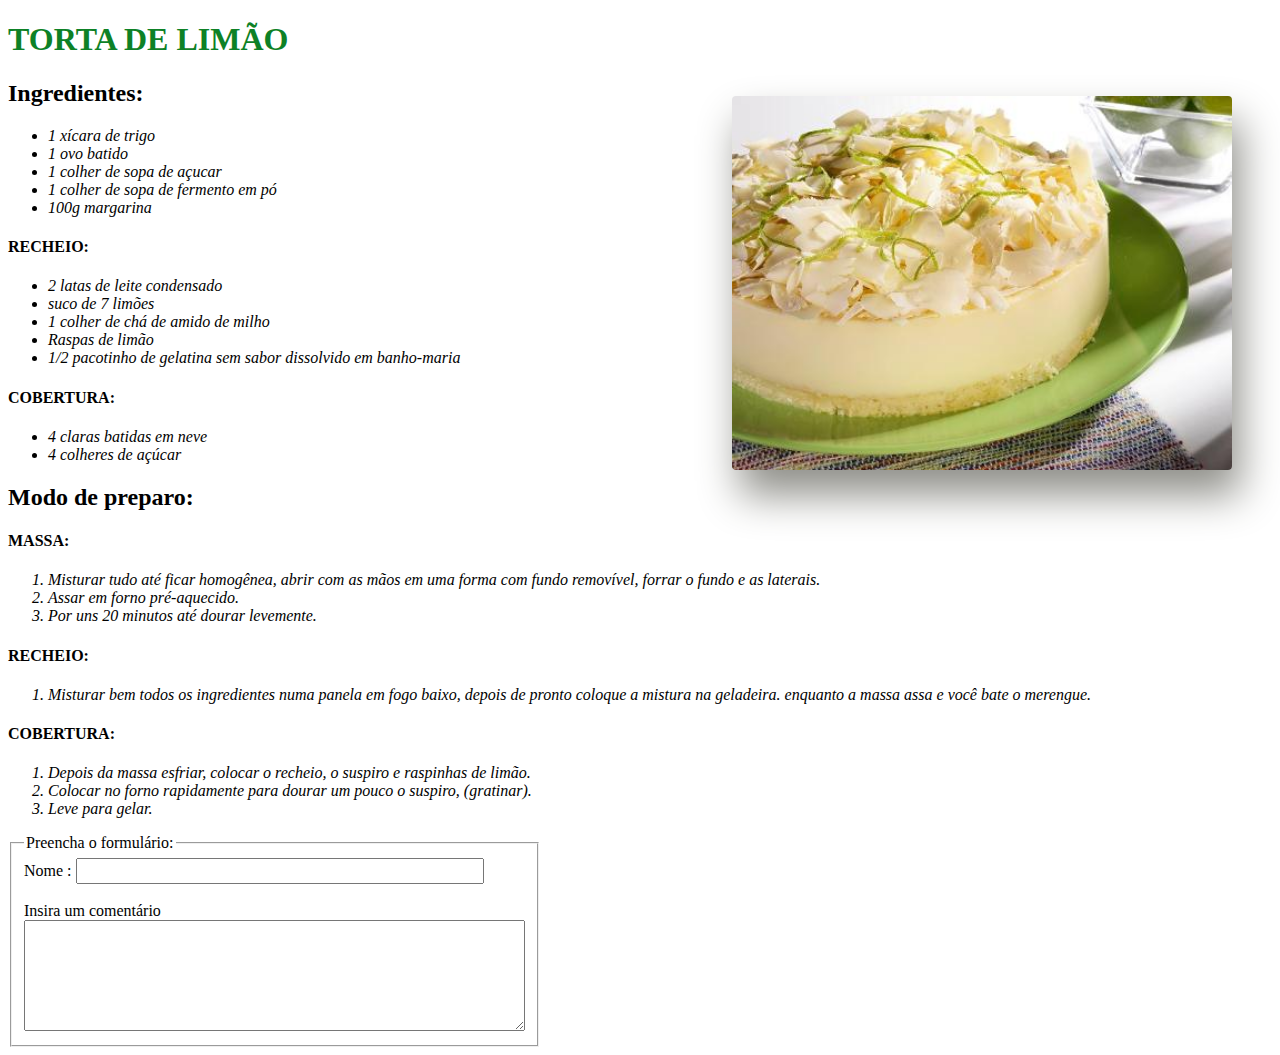
<file: css-aula-pratica-03/ATIVIDADE 2/index.html>
<!DOCTYPE html>
<html lang="pt-br">

<head>
    <meta charset="UTF-8">
    <meta http-equiv="X-UA-Compatible" content="IE=edge">
    <meta name="viewport" content="width=device-width, initial-scale=1.0">

    <link rel="stylesheet" href="style.css">

    <title>Atividade 2</title>
</head>

<body>
    <h1>Torta de limão</h1>
    <figure>
        <img src="torta-de-limao.jpg" alt="pave" width="500">
    </figure>
    <h2>Ingredientes:</h2>
    <ul>
        <li>1 xícara de trigo</li>
        <li>1 ovo batido</li>
        <li>1 colher de sopa de açucar</li>
        <li>1 colher de sopa de fermento em pó</li>
        <li>100g margarina</li>
    </ul>
    <h4>Recheio:</h4>
    <ul>
        <li>2 latas de leite condensado</li>
        <li>suco de 7 limões</li>
        <li>1 colher de chá de amido de milho</li>
        <li>Raspas de limão</li>
        <li>1/2 pacotinho de gelatina sem sabor dissolvido em banho-maria</li>
    </ul>
    <h4>Cobertura:</h4>
    <ul>
        <li>4 claras batidas em neve</li>
        <li>4 colheres de açúcar</li>
    </ul>

    <h2>Modo de preparo:</h2>
    
    <h4>Massa:</h4>
    <ol>
        <li>Misturar tudo até ficar homogênea, abrir com as mãos em uma forma com fundo removível, forrar o fundo e as
            laterais.</li>
        <li>Assar em forno pré-aquecido.</li>
        <li>Por uns 20 minutos até dourar levemente.</li>
    </ol>

    <h4>Recheio:</h4>
    <ol>
        <li>Misturar bem todos os ingredientes numa panela em fogo baixo, depois de pronto coloque a mistura na geladeira. enquanto a massa assa e você bate o merengue.</li>
    </ol>

    <h4>Cobertura:</h4>
    <ol>
        <li>Depois da massa esfriar, colocar o recheio, o suspiro e raspinhas de limão.</li>
        <li>Colocar no forno rapidamente para dourar um pouco o suspiro, (gratinar).</li>
        <li>Leve para gelar.</li>
    </ol>


    <form action="" method="">
        <fieldset>
            <legend>Preencha o formulário:</legend>
               <label for="nome">Nome :</label> 
                <input type="text" id="nome"/>
                <br><br>
                <label for="comentario" id="coment">Insira um comentário</label>
                <textarea name="" id="" cols="60" rows="7"></textarea>
        </fieldset>
    </form>
</html>
</file>
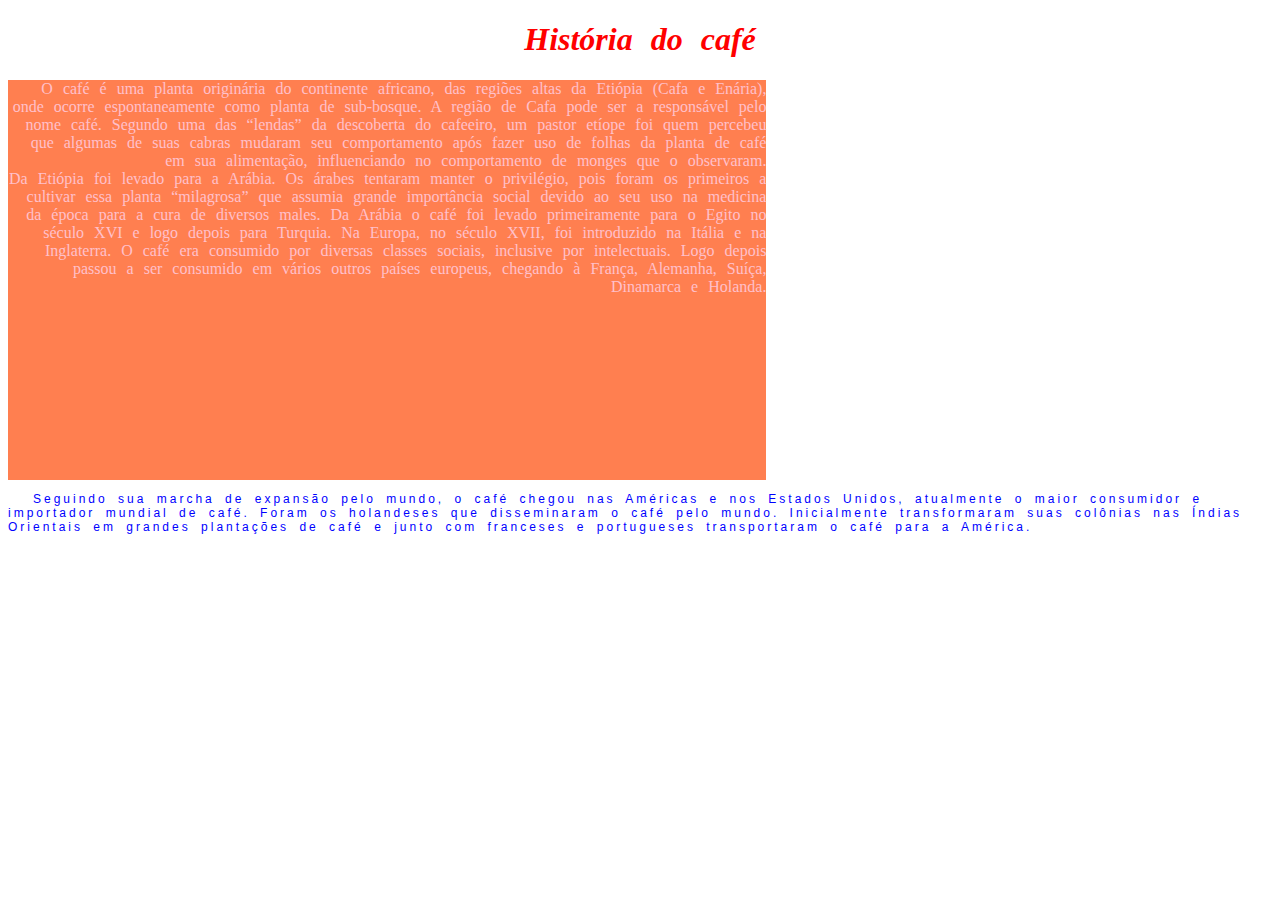
<file: css-aula-pratica-03/ATIVIDADE 3/index.html>
<!DOCTYPE html>
<html lang="pt">

<head>
    <meta charset="UTF-8">
    <meta name="viewport" content="width=device-width, initial-scale=1.0">

    <link rel="stylesheet" href="style.css">
    <title>Atividade 3</title>
</head>

<body>

    <h1>História do café</h1>
    <div class="texto">
        <p>O café é uma planta originária do continente africano, das regiões altas da Etiópia (Cafa e Enária), onde
            ocorre espontaneamente como planta de sub-bosque. A região de Cafa pode ser a responsável pelo nome café.
            Segundo uma das “lendas” da descoberta do cafeeiro, um pastor etíope foi quem percebeu que algumas de suas
            cabras mudaram seu comportamento após fazer uso de folhas da planta de café em sua alimentação,
            influenciando no comportamento de monges que o observaram.
            <br>
            Da Etiópia foi levado para a Arábia. Os árabes tentaram manter o privilégio, pois foram os primeiros a
            cultivar essa planta “milagrosa” que assumia grande importância social devido ao seu uso na medicina da
            época para a cura de diversos males. Da Arábia o café foi levado primeiramente para o Egito no século XVI e
            logo depois para Turquia. Na Europa, no século XVII, foi introduzido na Itália e na Inglaterra. O café era
            consumido por diversas classes sociais, inclusive por intelectuais. Logo depois passou a ser consumido em
            vários outros países europeus, chegando à França, Alemanha, Suíça, Dinamarca e Holanda.
            <br>
        </p>
    </div>
    <p id="paragrafo">Seguindo sua marcha de expansão pelo mundo, o café chegou nas Américas e nos Estados Unidos,
        atualmente o
        maior consumidor e importador mundial de café. Foram os holandeses que disseminaram o café pelo mundo.
        Inicialmente transformaram suas colônias nas Índias Orientais em grandes plantações de café e junto com
        franceses e portugueses transportaram o café para a América.
    </p>


</body>

</html>
</file>
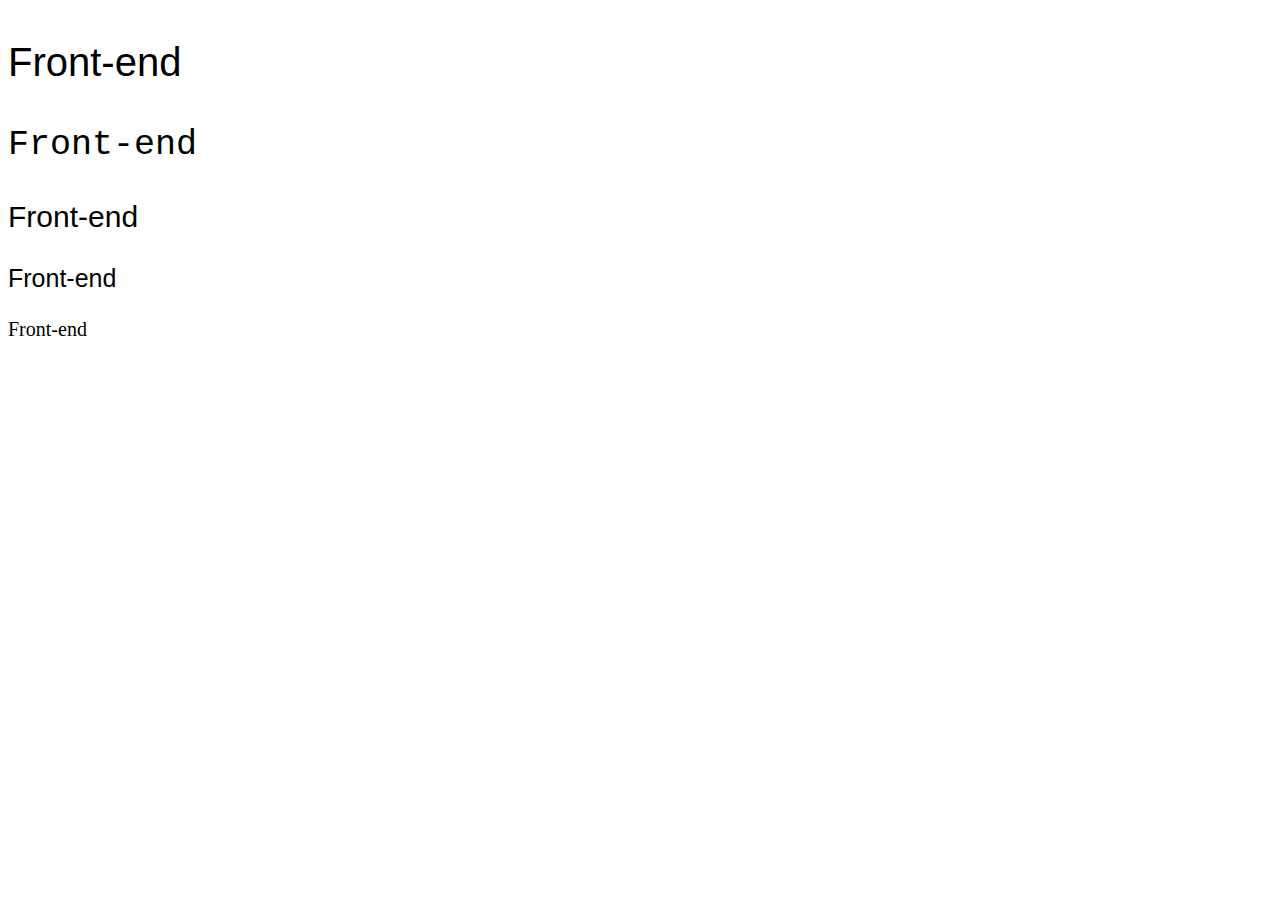
<file: css-aula-pratica-03/ATIVIDADE 1/exercicio -1/index.html>
<!DOCTYPE html>
<html lang="pt">

<head>
    <meta charset="UTF-8">
    <meta name="viewport" content="width=device-width, initial-scale=1.0">

    <link rel="stylesheet" href="style.css">

    <title>Atividade 1</title>
</head>

<body>

<p id="texto1">Front-end</p>
<p id="texto2">Front-end</p>
<p id="texto3">Front-end</p>
<p id="texto4">Front-end</p>
<p id="texto5">Front-end</p>

</body>

</html>
</file>
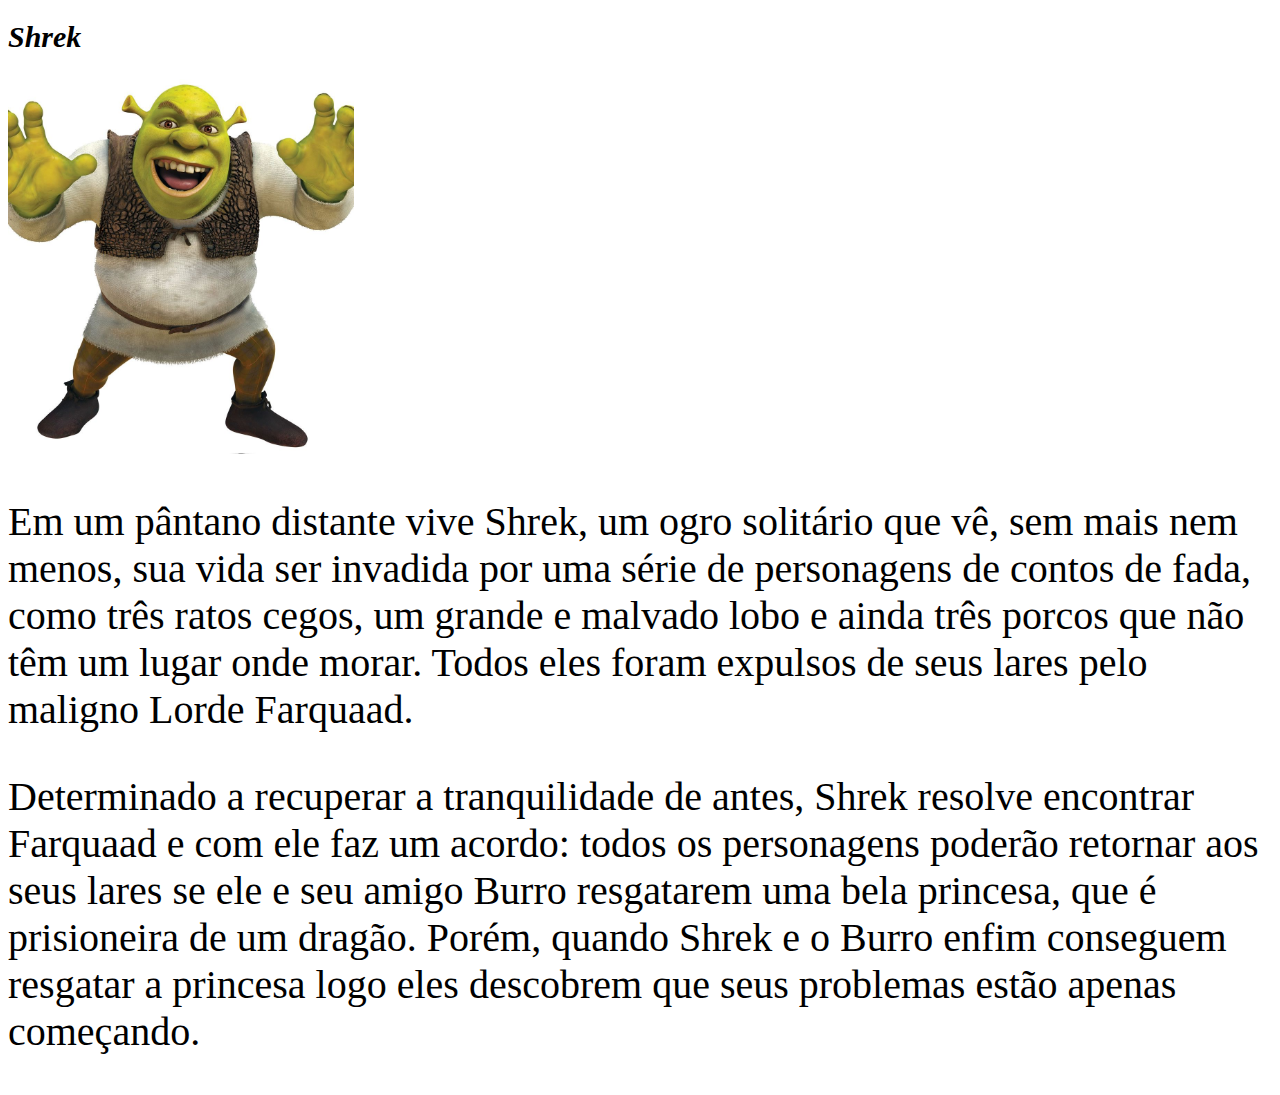
<file: css-aula-pratica-03/ATIVIDADE 1/exercicio-3/index.html>
<!DOCTYPE html>
<html lang="pt-br">

<head>
    <meta charset="UTF-8">
    <meta http-equiv="X-UA-Compatible" content="IE=edge">
    <meta name="viewport" content="width=device-width, initial-scale=1.0">

    <link href="style.css" rel="stylesheet">
    <title>Atividade 3</title>
</head>

<body>
    <h1>Shrek</h1>
    <img src="img/shrek.jpg" alt="Shrek" height="380px">
    <p>Em um pântano distante vive Shrek, um ogro solitário que vê, sem mais nem menos, sua vida ser
        invadida por uma série de personagens de contos de fada, como três ratos cegos, um grande e malvado lobo e ainda
        três porcos que não têm um lugar onde morar. Todos eles foram expulsos de seus lares pelo maligno Lorde
        Farquaad.</p>

    <p>Determinado a recuperar a tranquilidade de antes, Shrek resolve encontrar Farquaad e com ele faz
        um acordo: todos os personagens poderão retornar aos seus lares se ele e seu amigo Burro
        resgatarem uma bela princesa, que é prisioneira de um dragão. Porém, quando Shrek e o Burro enfim
        conseguem resgatar a princesa logo eles descobrem que seus problemas estão apenas começando.
    </p>
</body>

</html>
</file>
<file: css-aula-pratica-03/ATIVIDADE 2/style.css>
h1 {
    text-transform: uppercase;
    color: rgb(13, 129, 38);
   
}
figure {
    float: right;
}
h4 {
    text-transform: uppercase;
}
ul, ol {
    font-style: italic;
}

form{
    width: 40px;
}

input[type=text]{
    width: 400px;
    height: 20px;
}

img{
    border-radius: 4px;
    box-shadow: 8px 25px 41px rgb(143, 143, 137);
}
</file>
<file: css-aula-pratica-03/ATIVIDADE 3/style.css>
h1{
    color: red;
    font-style: italic;
    text-align: center;
    word-spacing: 10px;
}

.texto{
    color: pink;
    width: 60%;
    height: 400px;
    font-family: 'Times New Roman', Times, serif;
    font-size: 16px;
    text-align: right;
    word-spacing: 6px;
    background-color: coral;
}

#paragrafo{
    color: blue;
    font-size: 12px;
    letter-spacing: 3px;
    word-spacing: 4px;
    height: 3px;
    text-align: left;
    font-family: Verdana, Tahoma, sans-serif;
    text-indent: 25px;
}
</file>
<file: css-aula-pratica-03/ATIVIDADE 1/exercicio -1/style.css>
#texto1{
    font-size: 40px;
    font-family: Arial, Helvetica, sans-serif;    
}

#texto2{
    font-size: 35px;
    font-family: 'Courier New', Courier, monospace;    
}

#texto3{
    font-size: 30px;
    font-family: 'Franklin Gothic Medium', 'Arial Narrow', Arial, sans-serif;    
}

#texto4{
    font-size: 25px;
    font-family: 'Segoe UI', Tahoma, Geneva, Verdana, sans-serif;    
}

#texto5{
    font-size: 20px;
    font-family: 'Times New Roman', Times, serif;    
}
</file>
<file: css-aula-pratica-03/ATIVIDADE 1/exercicio-3/style.css>
h1 {
    font-style: oblique;
    font-size: 30px
}
p {
    font-size: 40px;
}
</file>
